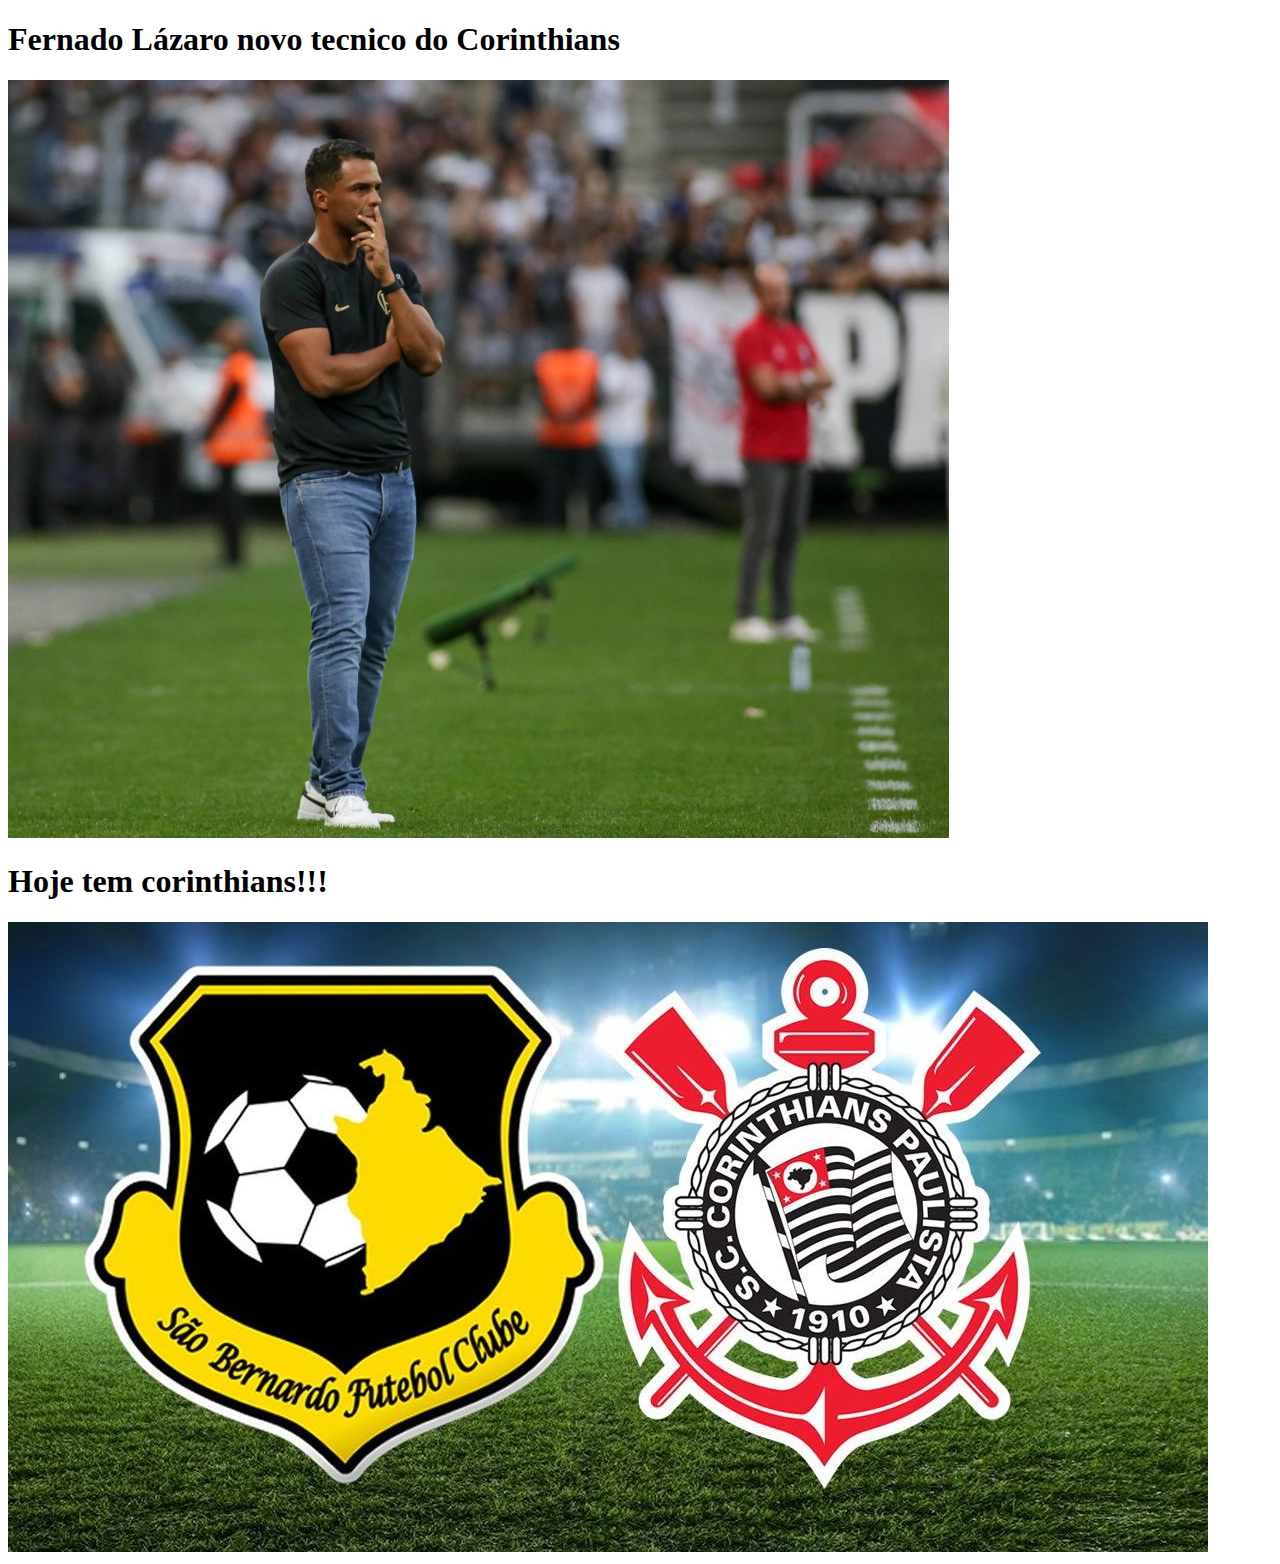
<file: index.html>
<!DOCTYPE html>
    <html lang="pt-br">
    <head>
        <meta charset="UTF-8">
        <meta http-equiv="X-UA-Compatible" content="IE=edge">
        <meta name="viewport" content="width=device-width, initial-scale=1.0">
        <title>Corinthians</title>
    </head>
    <body>
        <h1>Fernado Lázaro novo tecnico do Corinthians</h1>
        <img src="img/fernando.webp" alt="">
        <h1>Hoje tem corinthians!!!</h1>
        <img src="img/corinthiANS.jpg" alt="" srcset="">
    </body>
    </html>
</file>
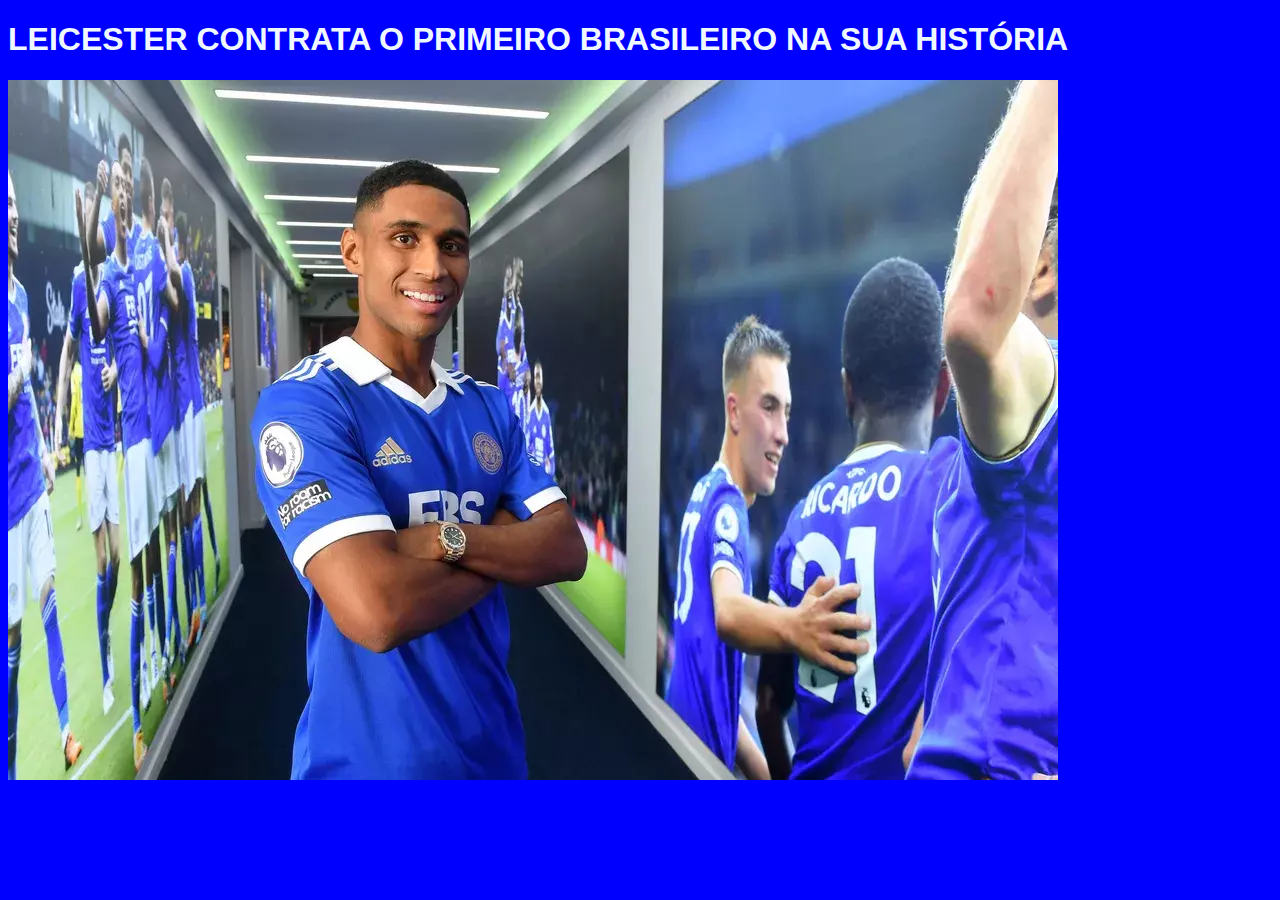
<file: leicester/lei.html>
<!DOCTYPE html>
<html lang="pt-br">
<head>
    <meta charset="UTF-8">
    <meta http-equiv="X-UA-Compatible" content="IE=edge">
    <meta name="viewport" content="width=device-width, initial-scale=1.0">
    <link rel="stylesheet" href="fox.css">
    <title>Document</title>
</head>
<body>
    <h1>LEICESTER CONTRATA O PRIMEIRO BRASILEIRO NA SUA HISTÓRIA</h1>
    <img src="IMG/leicester.webp" alt="" srcset="">
</body>
</html>
</file>
<file: leicester/fox.css>
h1{
    font-family: Arial, Helvetica, sans-serif;
    color: aliceblue;
}
body{
    background-color: blue;
}
</file>
